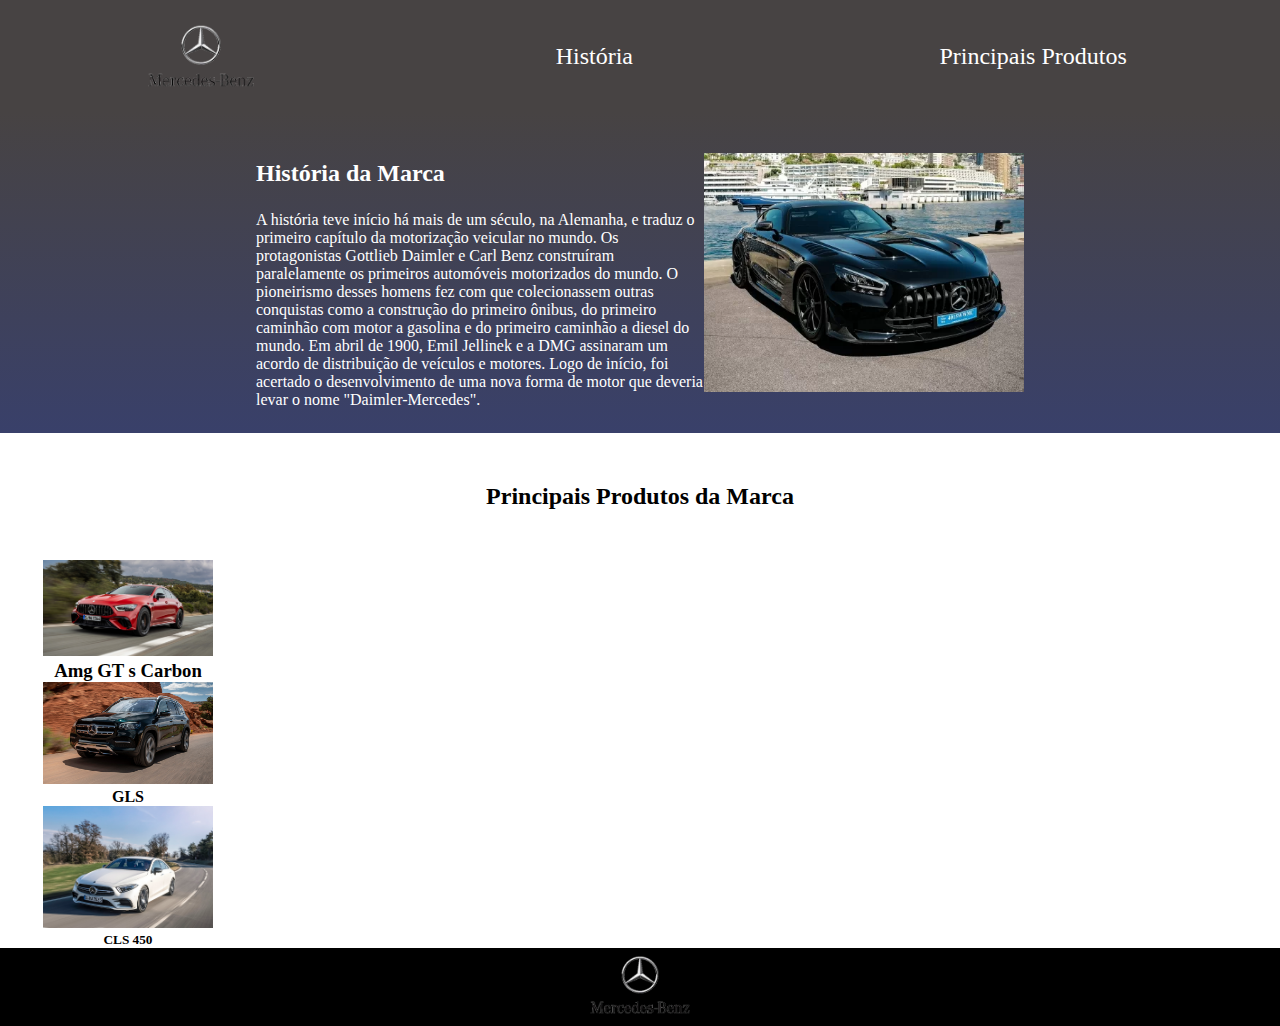
<file: index.html>
<!DOCTYPE html>
<html lang="en">

<head>
    <meta charset="UTF-8">
    <meta http-equiv="X-UA-Compatible" content="IE=edge">
    <meta name="viewport" content="width=device-width, initial-scale=1.0">
    <title>Document</title>
    <link rel="stylesheet" href="style.css">
    <link rel="preconnect" href="https://fonts.googleapis.com">
    <link rel="preconnect" href="https://fonts.gstatic.com" crossorigin>
    <link href="https://fonts.googleapis.com/css2?family=Fira+Sans&family=Poppins&display=swap" rel="stylesheet">

</head>

<body>
    <header>
        <ul class="cabeçalho">
            <img class="imagem-cabeçalho" src="image-removebg-preview (5).png" alt="logo mercedes benz">
            <li class="cabeçalho-lista-i"> História</li>
            <li class="cabeçalho-lista-i">Principais Produtos</li>
        </ul>
    </header>
    <section class="mercedes">
        <div class="mercedes-div-conteudo">
            <h2 class="mercedes-titulo">História da Marca</h2>
            <p class="mercedes-texto-um">A história teve início há mais de um século, na Alemanha, e
                traduz o primeiro capítulo da motorização veicular no mundo. Os protagonistas Gottlieb Daimler e Carl
                Benz construíram paralelamente os primeiros automóveis motorizados do mundo.

                O pioneirismo desses homens fez com que colecionassem outras conquistas como a construção do primeiro
                ônibus, do primeiro caminhão com motor a gasolina e do primeiro caminhão a diesel do mundo. Em abril de
                1900, Emil Jellinek e a DMG assinaram um acordo de distribuição de veículos e motores. Logo de início,
                foi acertado o desenvolvimento de uma nova forma de motor que deveria levar o nome "Daimler-Mercedes".
            </p>
        </div>
        <img class="carro-imagem" src="capa_155.jpg" alt="carro mercedes">
    </section>
    <section class="parte_inferior">
        <h2 class="parte-inferior-titulo">Principais Produtos da Marca</h2>
        <div class="bloco-arrumar-fotos">
            <div class="carros-div">
                <img class="imagem-carro1" src="Mercedes-AMG-GT-63-S-Carbon_5.jpg" alt="carro carbon">
                <h3 class="nome-dos-carros">Amg GT s Carbon</h3>
                <img class="imagem-carro2" src="Mercedes-Benz-GLS-450-4MATIC_9.jpg" alt="carro gls">
                <h4 class="parte-inferior-titulo1">GLS</h4>
                <img class="imagem-carro3" src="jjjj54.jpg" alt="cls450">
                <h5 class="parte-infeior-titulo2">CLS 450</h5>
            </div>
        </div>
    </section>
    <footer class="rodape">
        <img class="rodape-imagem" src="image-removebg-preview (5).png" alt="Logo-da-mercedes">
    </footer>
</body>

</html>
</file>
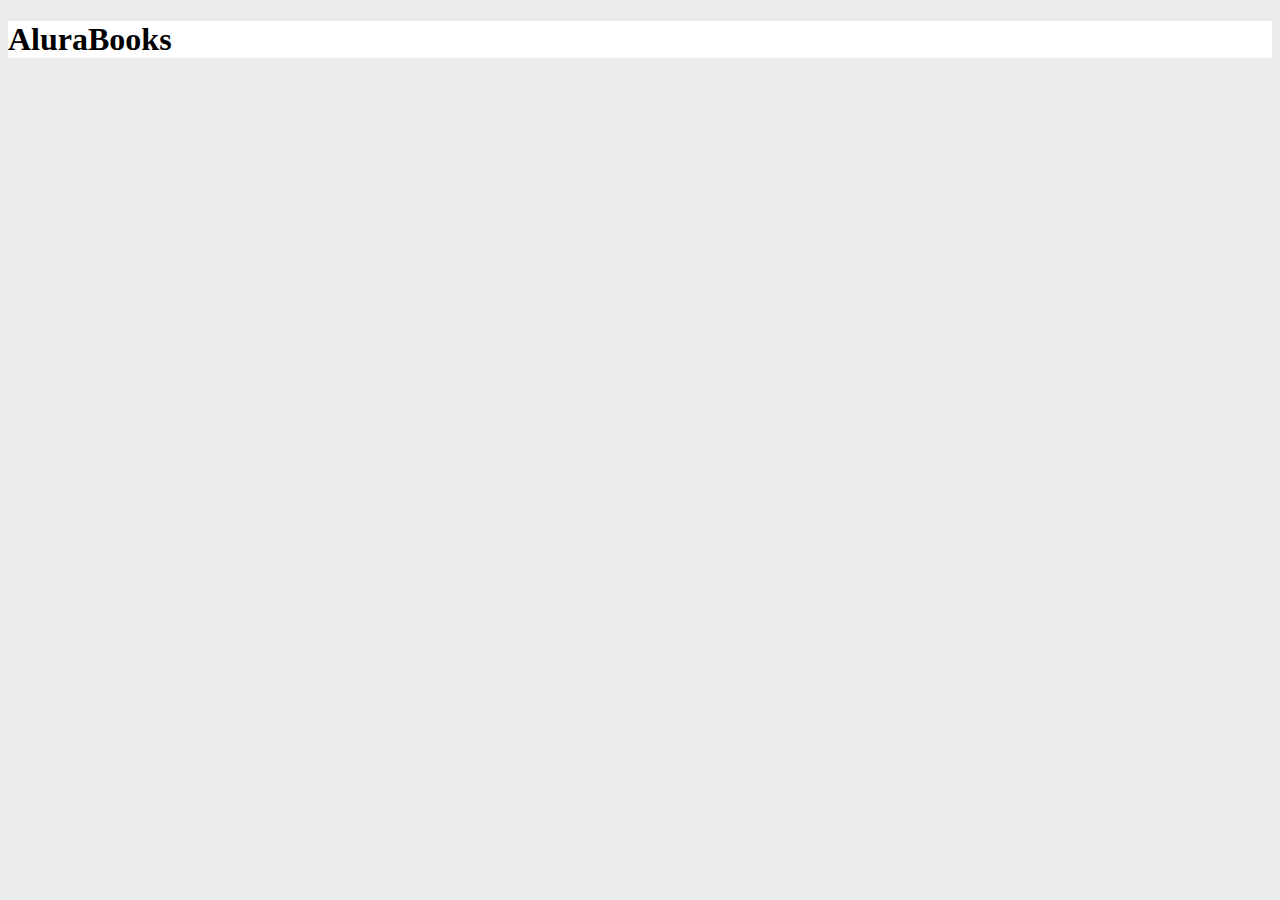
<file: index_2.html>
<!DOCTYPE html>
<html lang="en">
<head>
    <meta charset="UTF-8">
    <meta http-equiv="X-UA-Compatible" content="IE=edge">
    <meta name="viewport" content="width=device-width, initial-scale=1.0">
    <title>AluraBooks</title>
    <link rel="stylesheet" href="style2.css">
</head>
<body>
    <h1>AluraBooks</h1>
</body>
</html>
</file>
<file: style.css>
*{
    margin: 0;
    padding: 0;
}

.body {
    font-family: 'Poopins', sans-serif;
}

.cabeçalho {
    background-color: #474343;
    color: white;
    display: flex;
    justify-content: space-around;
    align-items: center;
    padding: 24px 0;
}

.imagem-cabeçalho {
    width: 10%;
}

.cabeçalho-lista-i {
    display: inline-block;
    margin: 0 16px;
    font-size: 24px;
}

.carro-imagem {
    width: 25%;
}

.mercedes {
    background-image: linear-gradient(#474343, #39406A);
    color: white;
    display: flex;
    justify-content: center;
    align-items: center;
    padding: 24px 0;
}

.mercedes-titulo {
    padding: 24px 0;
}

.mercedes-div-conteudo{
    width: 35%;
}

.imagem-carro1 {
    width: 170px;
}

.imagem-carro2 {
    width: 170px;
}

.imagem-carro3 {
    width: 170px;
}

.parte-inferior-titulo {
    text-align: center;
    padding: 50px 0;
}

.carros-div {
    text-align: center;
}

.bloco-arrumar-fotos {
    display: grid;
    grid-template-columns: 20% 20% 20% 20% 20%;
}

.rodape {
    background-color: black;
    text-align: center;
}

.rodape-imagem {
    height: 60px;
    padding: 7px 0;
}
</file>
<file: style2.css>
:root {
    --cor-de-fundo: #ebecee;
}

body {
    background-color: var(--cor-de-fundo);
}

h1 {
    background-color: white;
}
</file>
